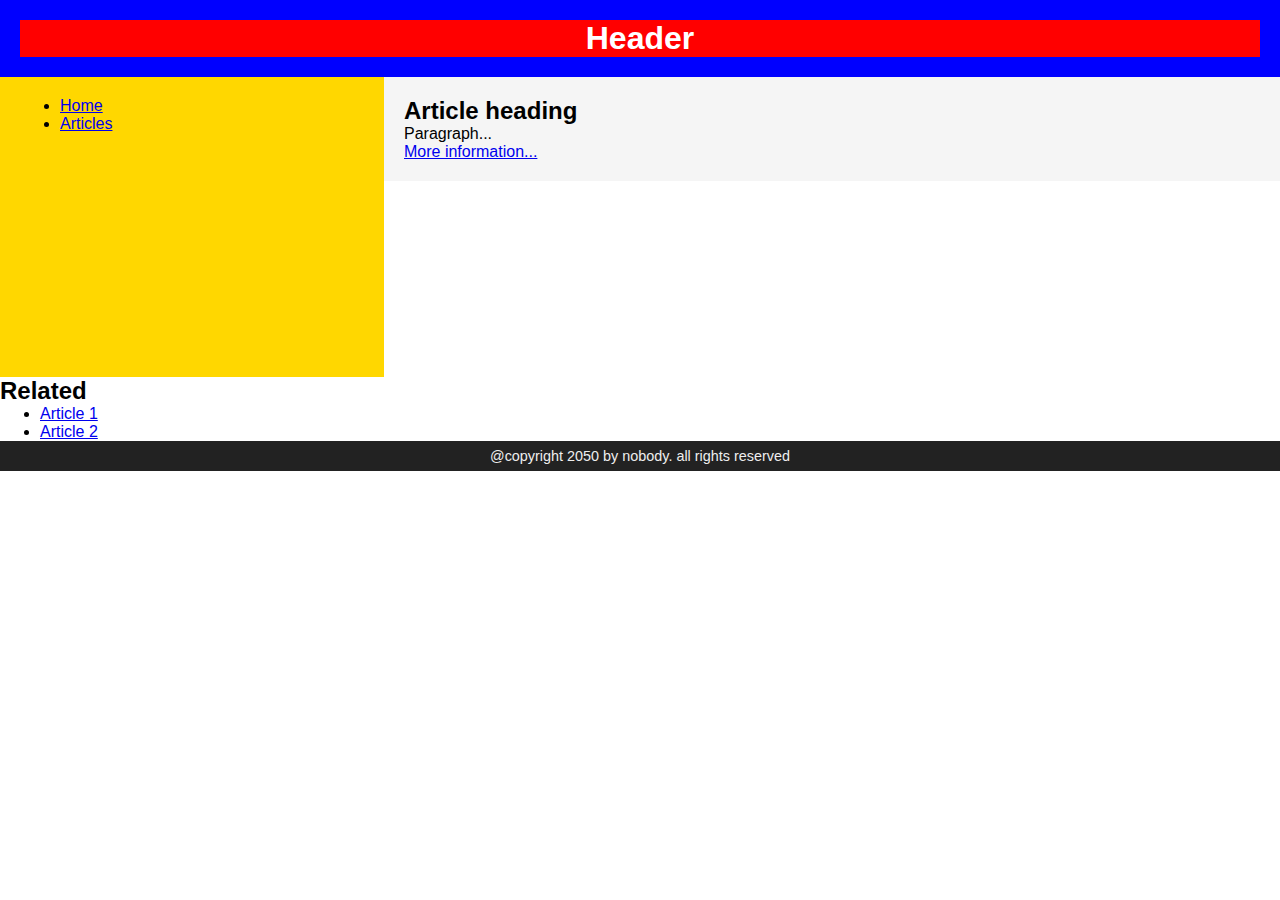
<file: Module1/index.html>
<!DOCTYPE html>
<html lang="en">

<head>
    <meta charset="UTF-8">
    <meta name="viewport" content="width=device-width, initial-scale=1.0">
    <title>index.html</title>
    <link rel="stylesheet" href="styles.css">
</head>

<body>

    <header>
        <h1 style="background-color:red;">Header</h1>
    </header>

    <section>
        <nav>
            <ul>
                <li><a href="#">Home</a></li>
                <li><a href="#">Articles</a></li>
            </ul>
        </nav>

    <article>
        <h2>Article heading</h2>
        <p>Paragraph...</p>
        <a href="https://www.google.com/">More information...</a>
    </article>

    <aside>
        <h2>Related</h2>
        <ul>
            <li><a href="#">Article 1</a></li>
            <li><a href="#">Article 2</a></li>
        </ul>
    </aside>
</section>

<footer>
    <p>@copyright 2050 by nobody. all rights reserved</p>
</footer>
    
</body>
</html>
</file>
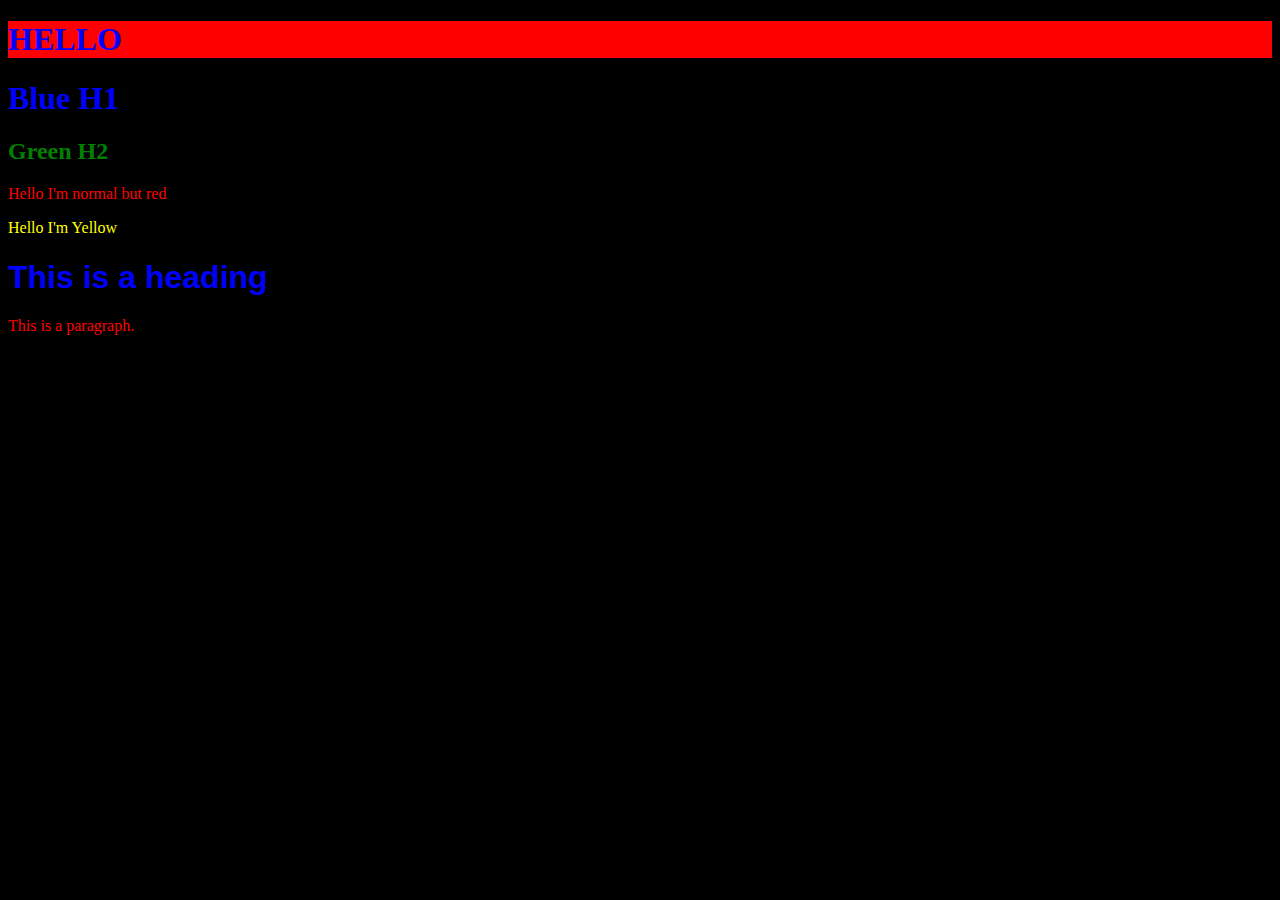
<file: Module1/css.html>
<!DOCTYPE html>
<html lang="en">
<head>
    <meta charset="UTF-8">
    <meta name="viewport" content="width=device-width, initial-scale=1.0">
    <title>css practice</title>
    <style>
        h1 { color:blue}
        h2 { color:green}
        body { background-color:black; color:white;}
        p { color:red;}
        .title { font-family:sans-serif; }
    </style>
</head>
<body>
    <div style="background-color:red">
    <h1>HELLO</h1>
</div>
    <h1>Blue H1</h1>
    <h2>Green H2</h2>

    <p>Hello I'm normal but red</p>
    <p style="color:yellow;">Hello I'm Yellow</p>

    <h1 class="title">This is a heading</h1>
    <p>This is a paragraph.</p>
</body>
</html>
</file>
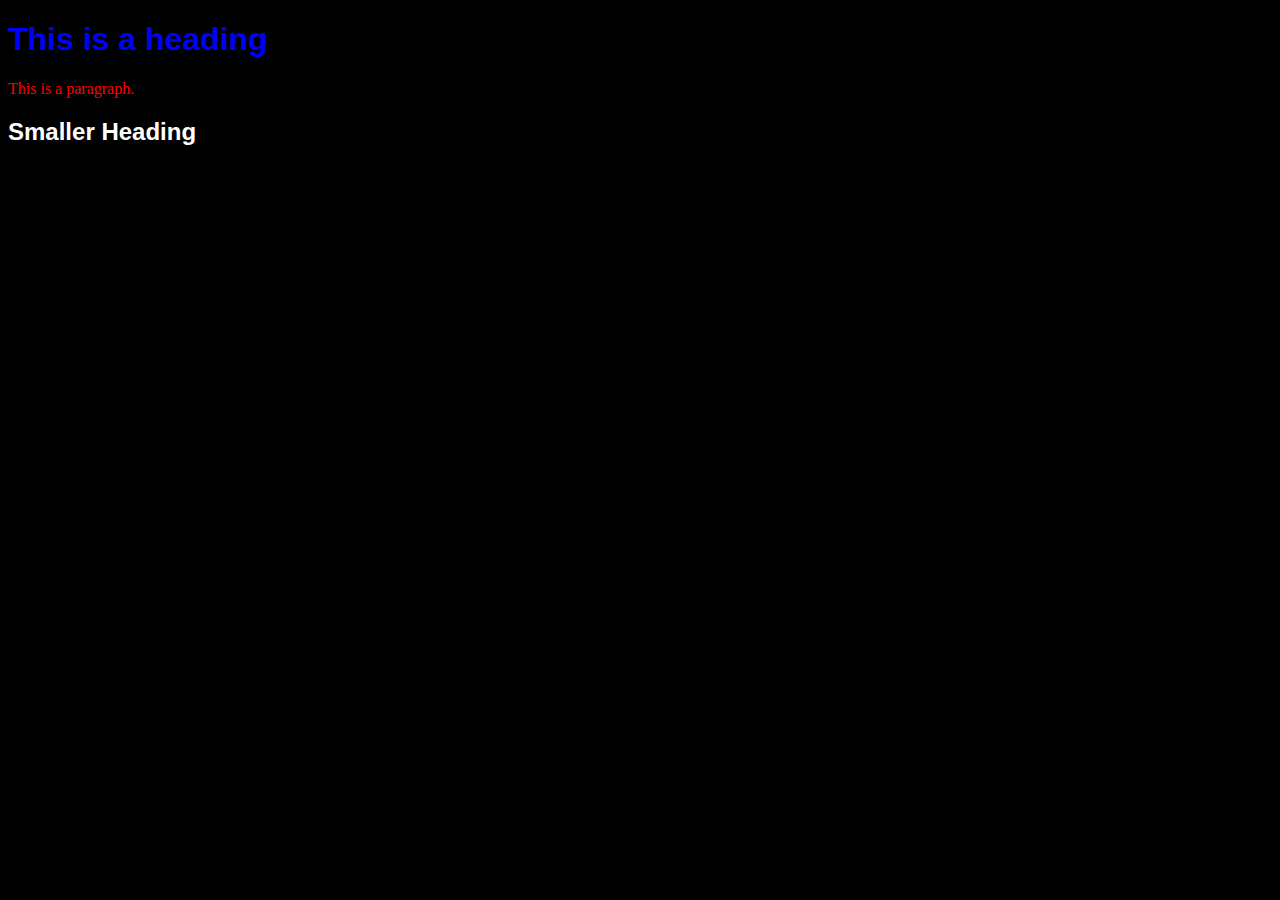
<file: Module1/cssdemo.html>
<!-- cssdemo.html -->
<!DOCTYPE html>
<html>
<head>
    <title>cssdemo.html</title>
<link rel="stylesheet" href="cssdemo.css"/>
</head>
<body>
<h1 class="title">This is a heading</h1>
<p>This is a paragraph.</p>
<h2 class="title">Smaller Heading</h2>
</body>
</html>
</file>
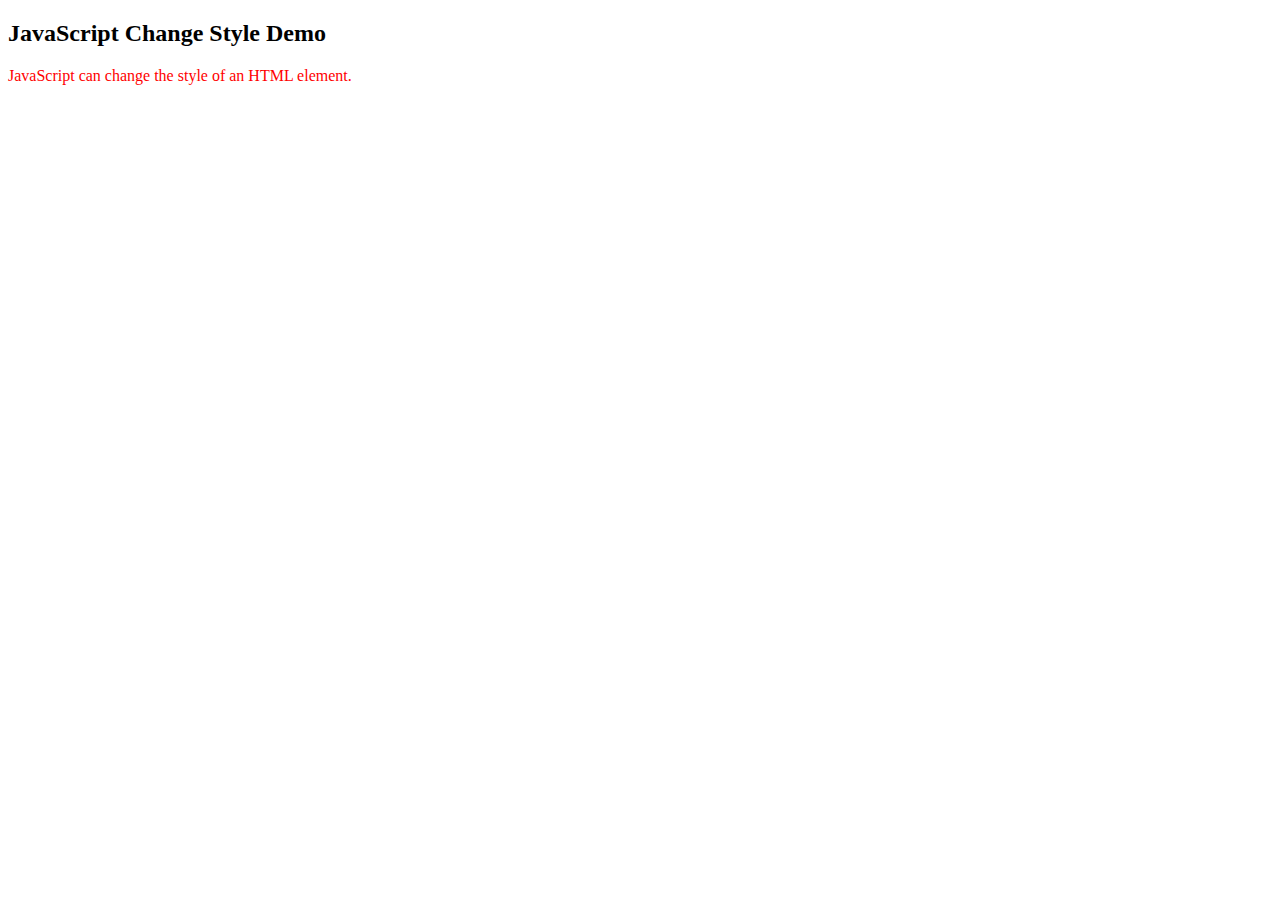
<file: Module1/jsdemo.html>
<!DOCTYPE html>
<html lang="en">
<head>
    <meta charset="UTF-8">
    <meta name="viewport" content="width=device-width, initial-scale=1.0">
    <title>jsdemo.html</title>
</head>
<body>
    <h2>JavaScript Change Style Demo</h2>
    <p id="demo">JavaScript can change the style of an HTML element.</p>

    <script>
        document.getElementById("demo").style.color = "red";
    </script>
    
</body>
</html>
</file>
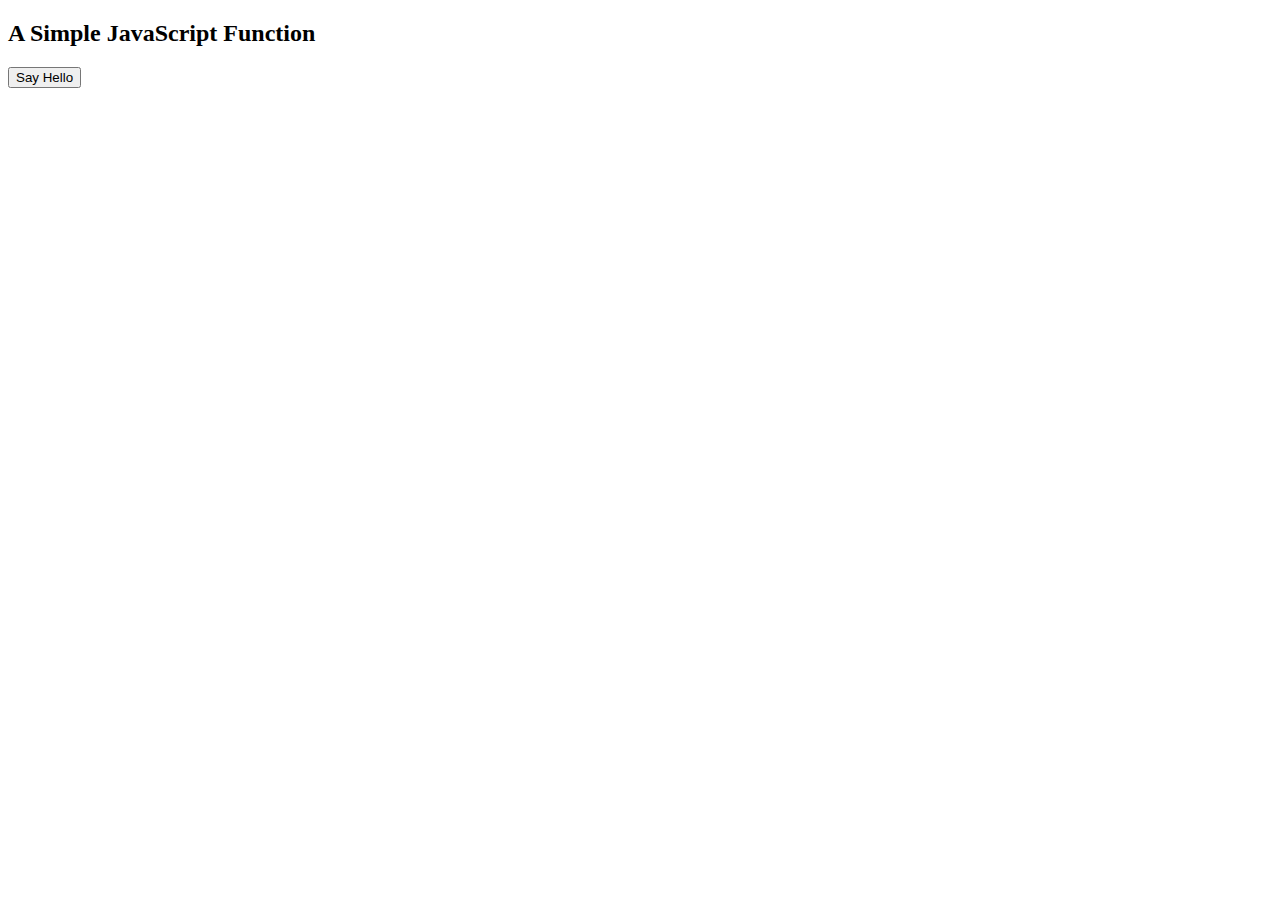
<file: Module1/jsfunction.html>
<!DOCTYPE html>
<html lang="en">
<head>
    <meta charset="UTF-8">
    <meta name="viewport" content="width=device-width, initial-scale=1.0">
    <title>jsfunction.html</title>
</head>
<body>
    <h2>A Simple JavaScript Function</h2>
    <p id="demo"></p>
    <button onclick="helloWorld()">Say Hello</button>

    <script>
        function helloWorld() {
            alert('Hello World!');
        }
    </script>
    
</body>
</html>
</file>
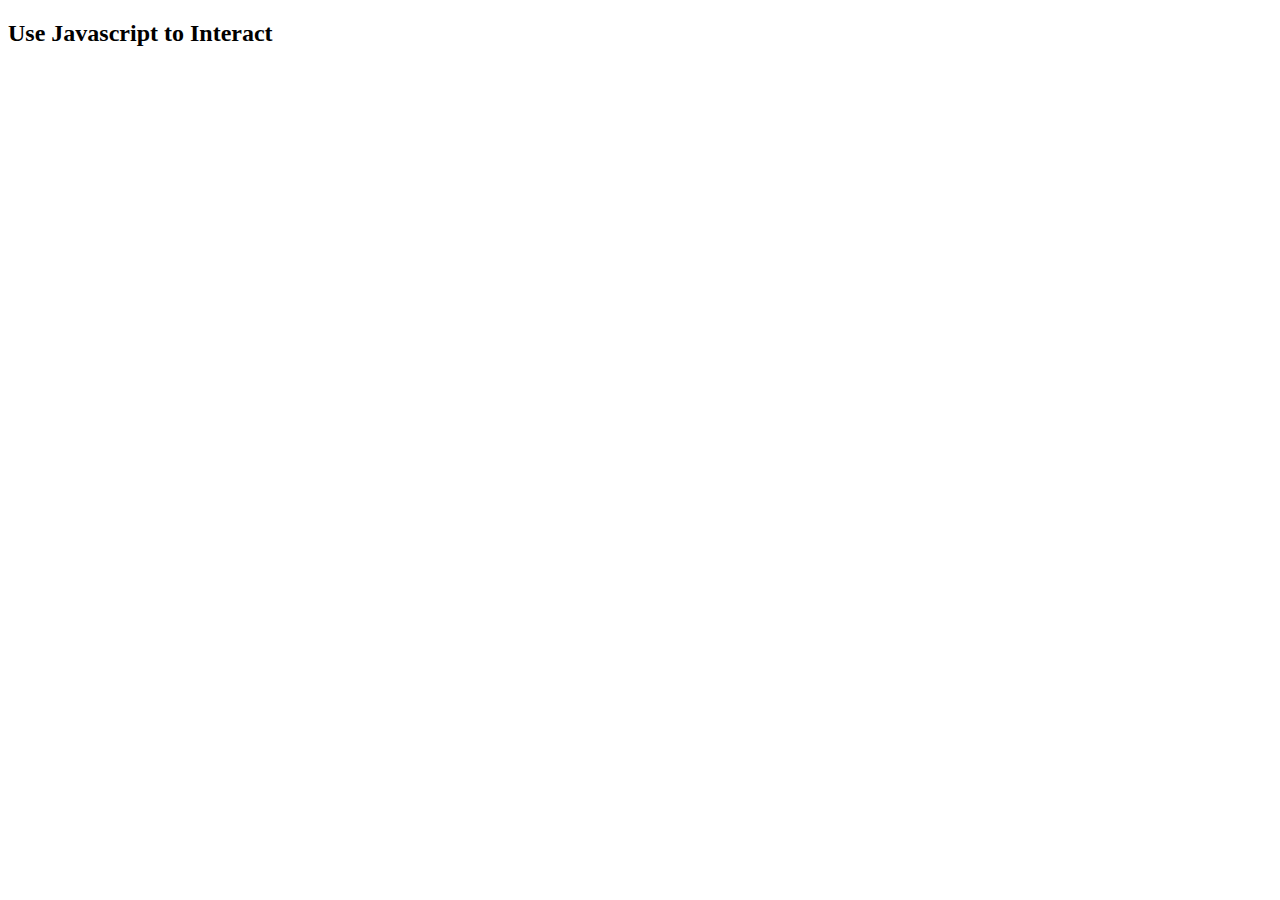
<file: Module1/jshello.html>
<!-- jshello.html -->

<!DOCTYPE html>
<html lang="en">
<head>
    <meta charset="UTF-8">
    <meta name="viewport" content="width=device-width, initial-scale=1.0">
    <title>jshello.html</title>
</head>
<body>
    <h2>Use Javascript to Interact</h2>
    <p id="content"></p>

    <script>
        alert('Hello from Javascript!')
    </script>
    
</body>
</html>
</file>
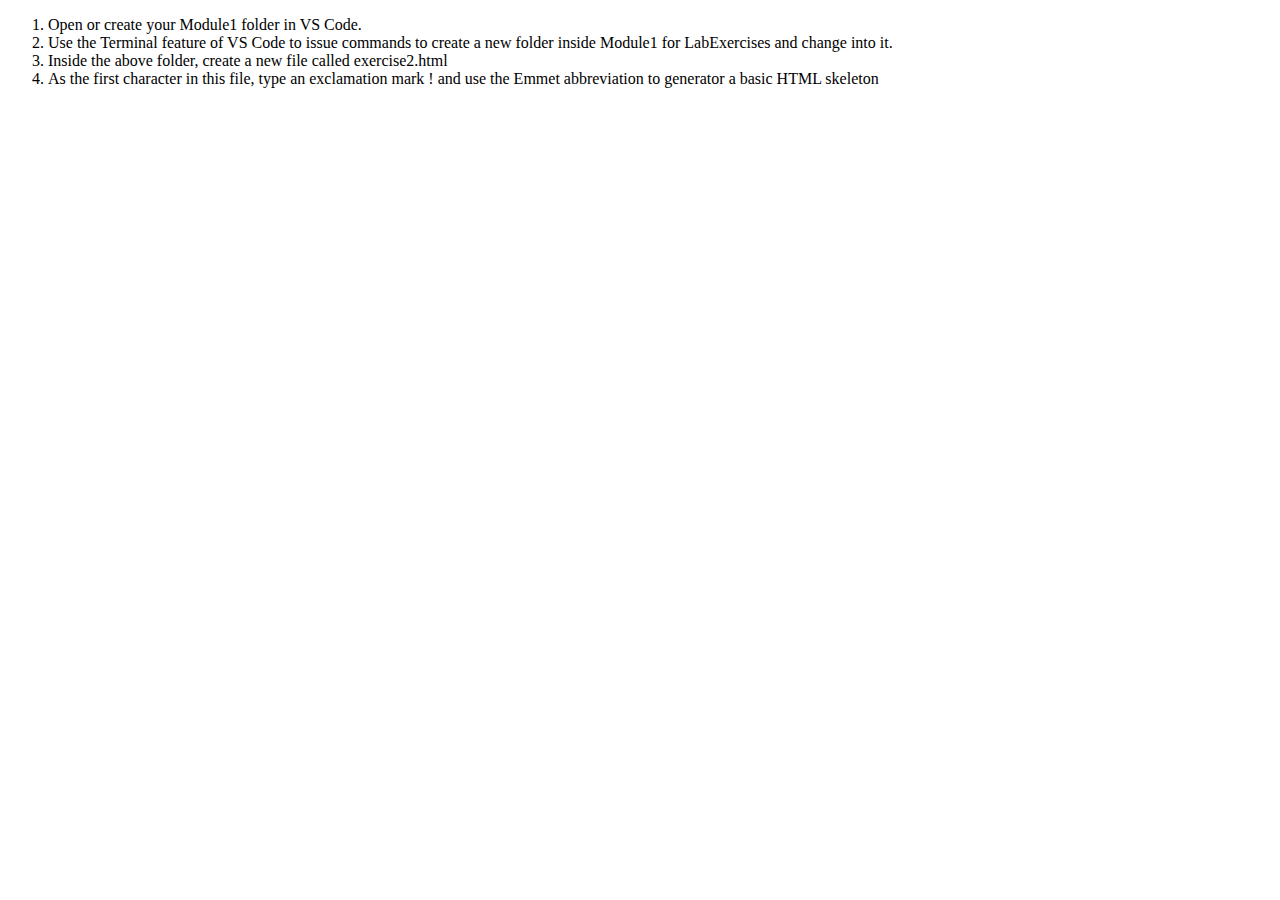
<file: Module1/LabExercises/exercise2.html>
<!DOCTYPE html>
<html lang="en">
<head>
    <meta charset="UTF-8">
    <meta name="viewport" content="width=device-width, initial-scale=1.0">
    <title>Document</title>
</head>
<body>
    <ol>
        <li>Open or create your Module1 folder in VS Code.</li>
        <li>Use the Terminal feature of VS Code to issue commands to create a new folder inside Module1 for LabExercises and change into it.
        </li>
        <li>Inside the above folder, create a new file called exercise2.html</li>
        <li>As the first character in this file, type an exclamation mark ! and use the Emmet abbreviation to generator a basic HTML skeleton</li>
    </ol>
</body>
</html>
</file>
<file: Module1/styles.css>
* {
box-sizing: border-box;
margin: 0;
}
body {
font-family: sans-serif;
}
header {
background-color: blue;
color: white;
text-align: center;
padding: 20px;
}
nav {
float: left;
background-color: gold;
width: 30%;
height: 300px;
padding: 20px;
}
article {
background-color: whitesmoke;
float: left;
width: 70%;
padding: 20px;
}
aside {
clear: both;
}
footer {
background: #222;
color: #eee;
text-align: center;
padding: 0.5em;
font-size: 0.9em;
}
</file>
<file: Module1/cssdemo.css>
/* cssdemo.css file */
body { background-color: black; color: white; }
h1 { color: blue; }
p { color: red; }
.title { font-family: sans-serif; }
</file>
